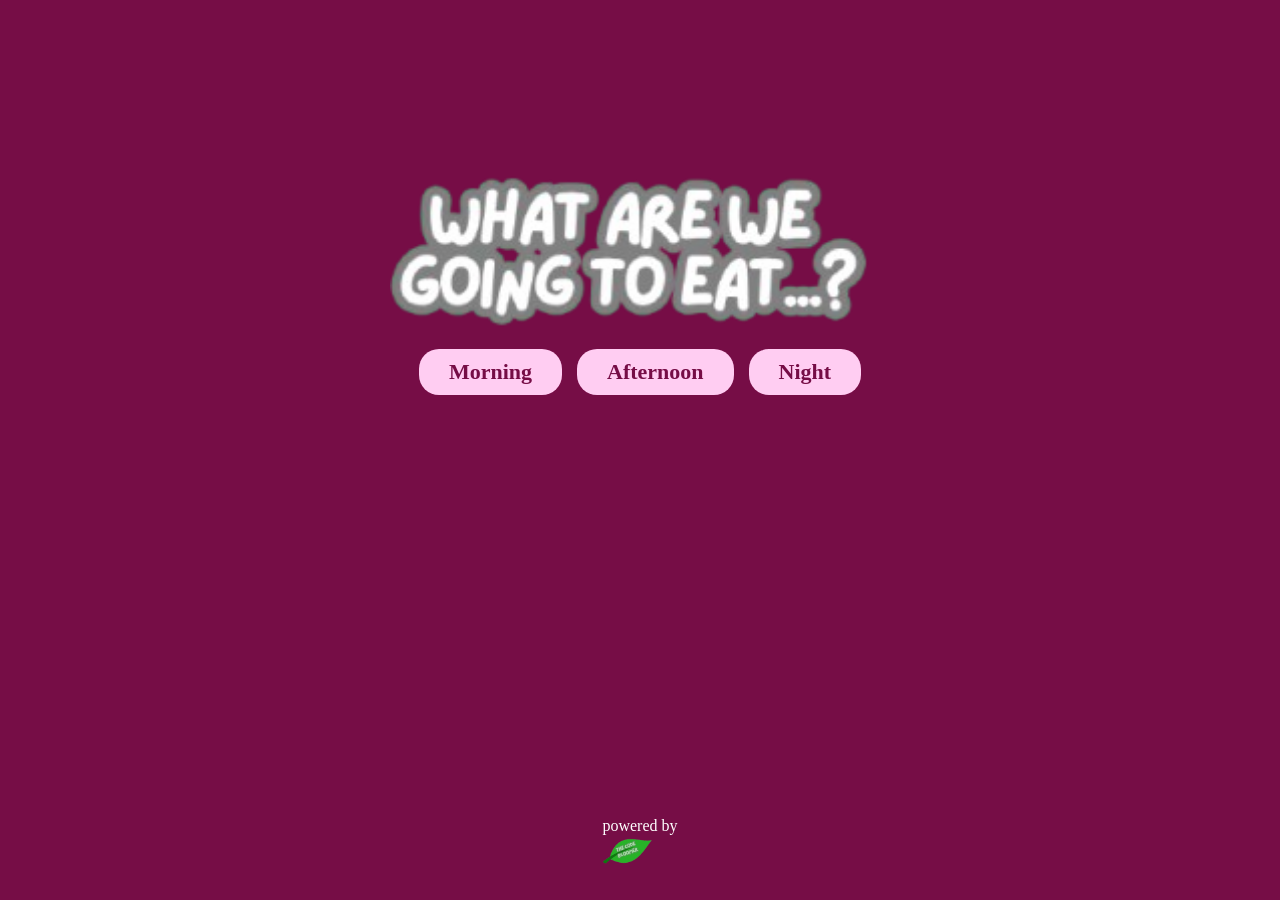
<file: index.html>
<!DOCTYPE html>
<html lang="en">
<head>
    <meta charset="UTF-8">
    <meta name="viewport" content="width=device-width, initial-scale=1.0">
    <title>what are we going to eat...?</title>
    <link rel="stylesheet" href="style.css">
</head>
<body>
    <section>
        <img src="image/what_are_we_eating...__1_-removebg-preview.png" class="logo" alt="what are we going to eat?">
    </section>

    <section class="card">
    <a href="morning.html" class="btn"> Morning</a>

    <a href="afternoon.html" class="btn"> Afternoon</a>

    <a href="night.html" class="btn"> Night</a>
    </section>

    <P> powered by <img src="image/the_code_bloomer-removebg-preview.png" class="bloomer"></P>
</body>
</html>
</file>
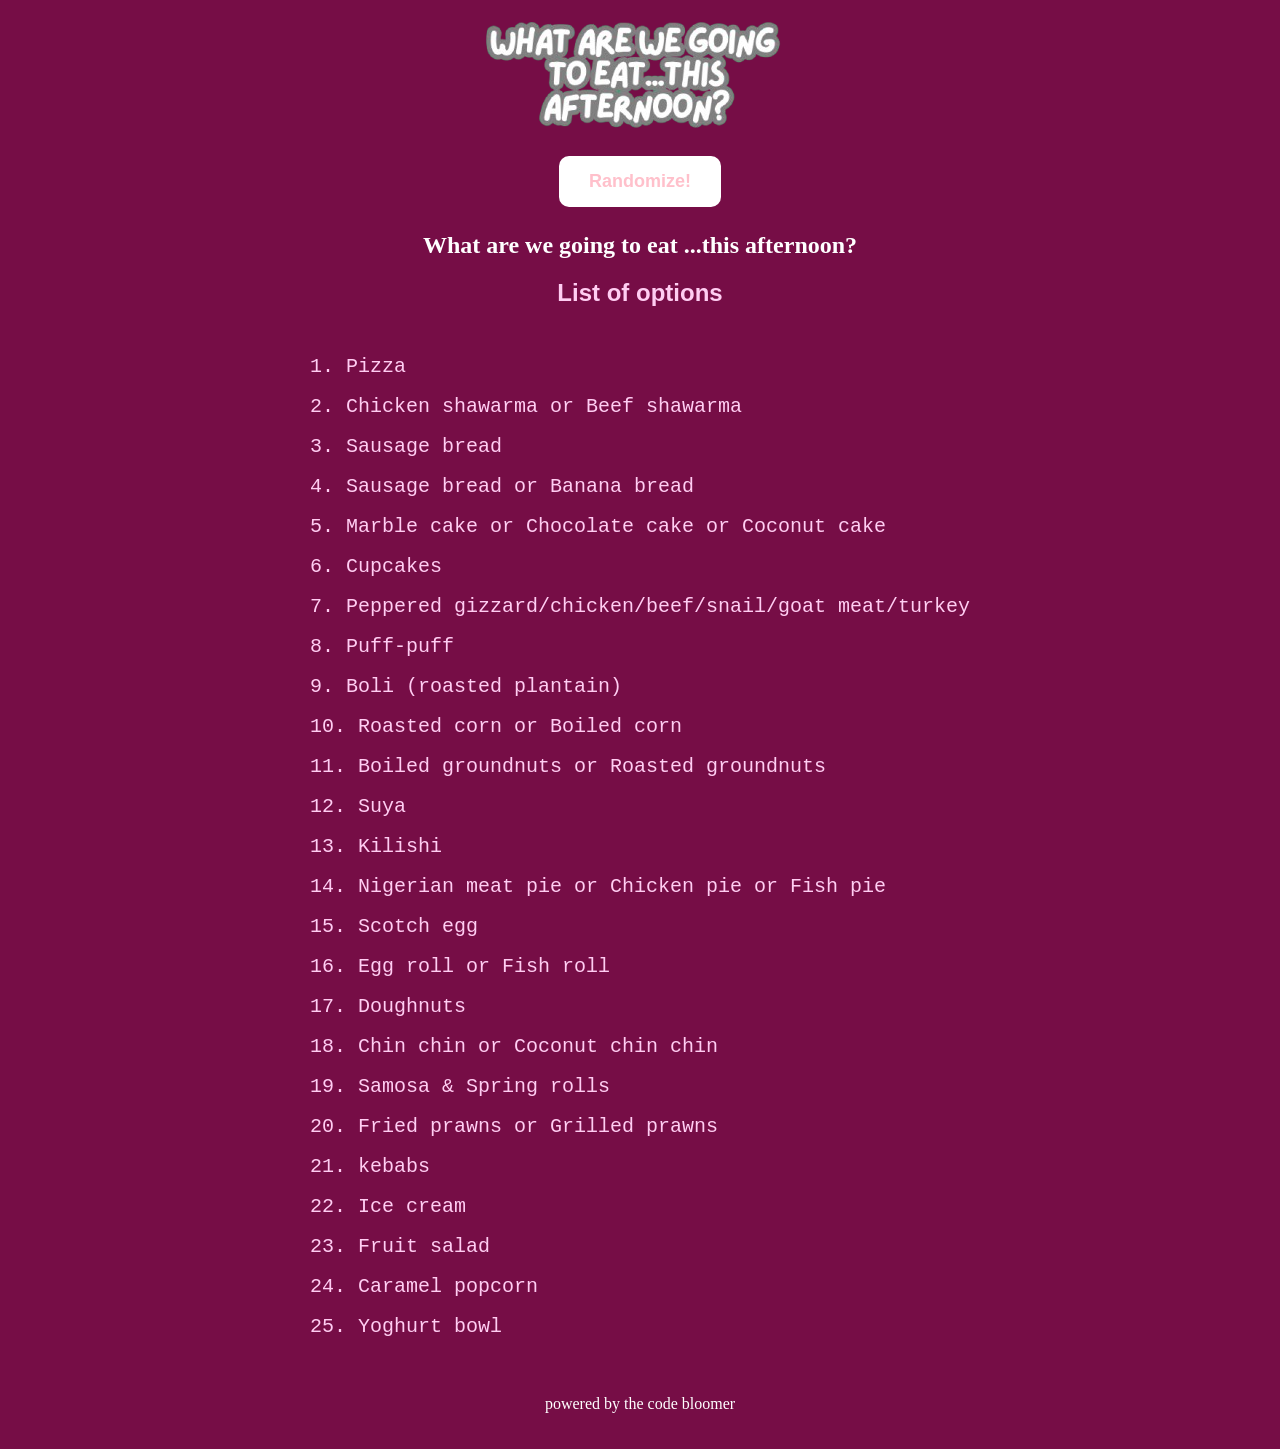
<file: afternoon.html>
<!DOCTYPE html>
<html lang="en">
<head>
    <meta charset="UTF-8">
    <meta name="viewport" content="width=device-width, initial-scale=1.0">
    <link rel="stylesheet" href="style.css">
    <script src="random.js" defer></script>
    <title>...afternoon?</title>
</head>
<body>
    <div>
       <a href="index.html" class="to_home"> <img src="image/what_are_we_eating...__3_-removebg-preview.png"></a>
    </div>
    <section>
        <button id="randomize-btn">Randomize!</button>

        <h2 id="result">What are we going to eat ...this afternoon?</h2>

        <div id="food_options">
            <h2> List of options</h2>
            <ol id="food">
                <li>Pizza</li>
                <li> Chicken shawarma or Beef shawarma</li>
                <li>Sausage bread</li>
                <li>Sausage bread or Banana bread</li>
                <li>Marble cake or Chocolate cake or Coconut cake</li>
                <li>Cupcakes</li>
                <li> Peppered gizzard/chicken/beef/snail/goat meat/turkey</li>
                <li>Puff-puff</li>
                <li>Boli (roasted plantain)</li>
                <li>Roasted corn or Boiled corn</li>
                <li>Boiled groundnuts or Roasted groundnuts</li>
                <li>Suya</li>
                <li>Kilishi</li>
                <li>Nigerian meat pie or Chicken pie or Fish pie</li>
                <li>Scotch egg</li>
                <li>Egg roll or Fish roll</li>
                <li>Doughnuts</li>
                <li>Chin chin or Coconut chin chin</li>
                <li>Samosa & Spring rolls</li>
                <li>Fried prawns or Grilled prawns</li>
                <li>kebabs</li>
                <li>Ice cream</li>
                <li>Fruit salad</li>
                <li>Caramel popcorn</li>
                <li>Yoghurt bowl</li>
            </ol>
        </div>
    </section>
    <p>powered by the code bloomer</p>
</body>
</html>
</file>
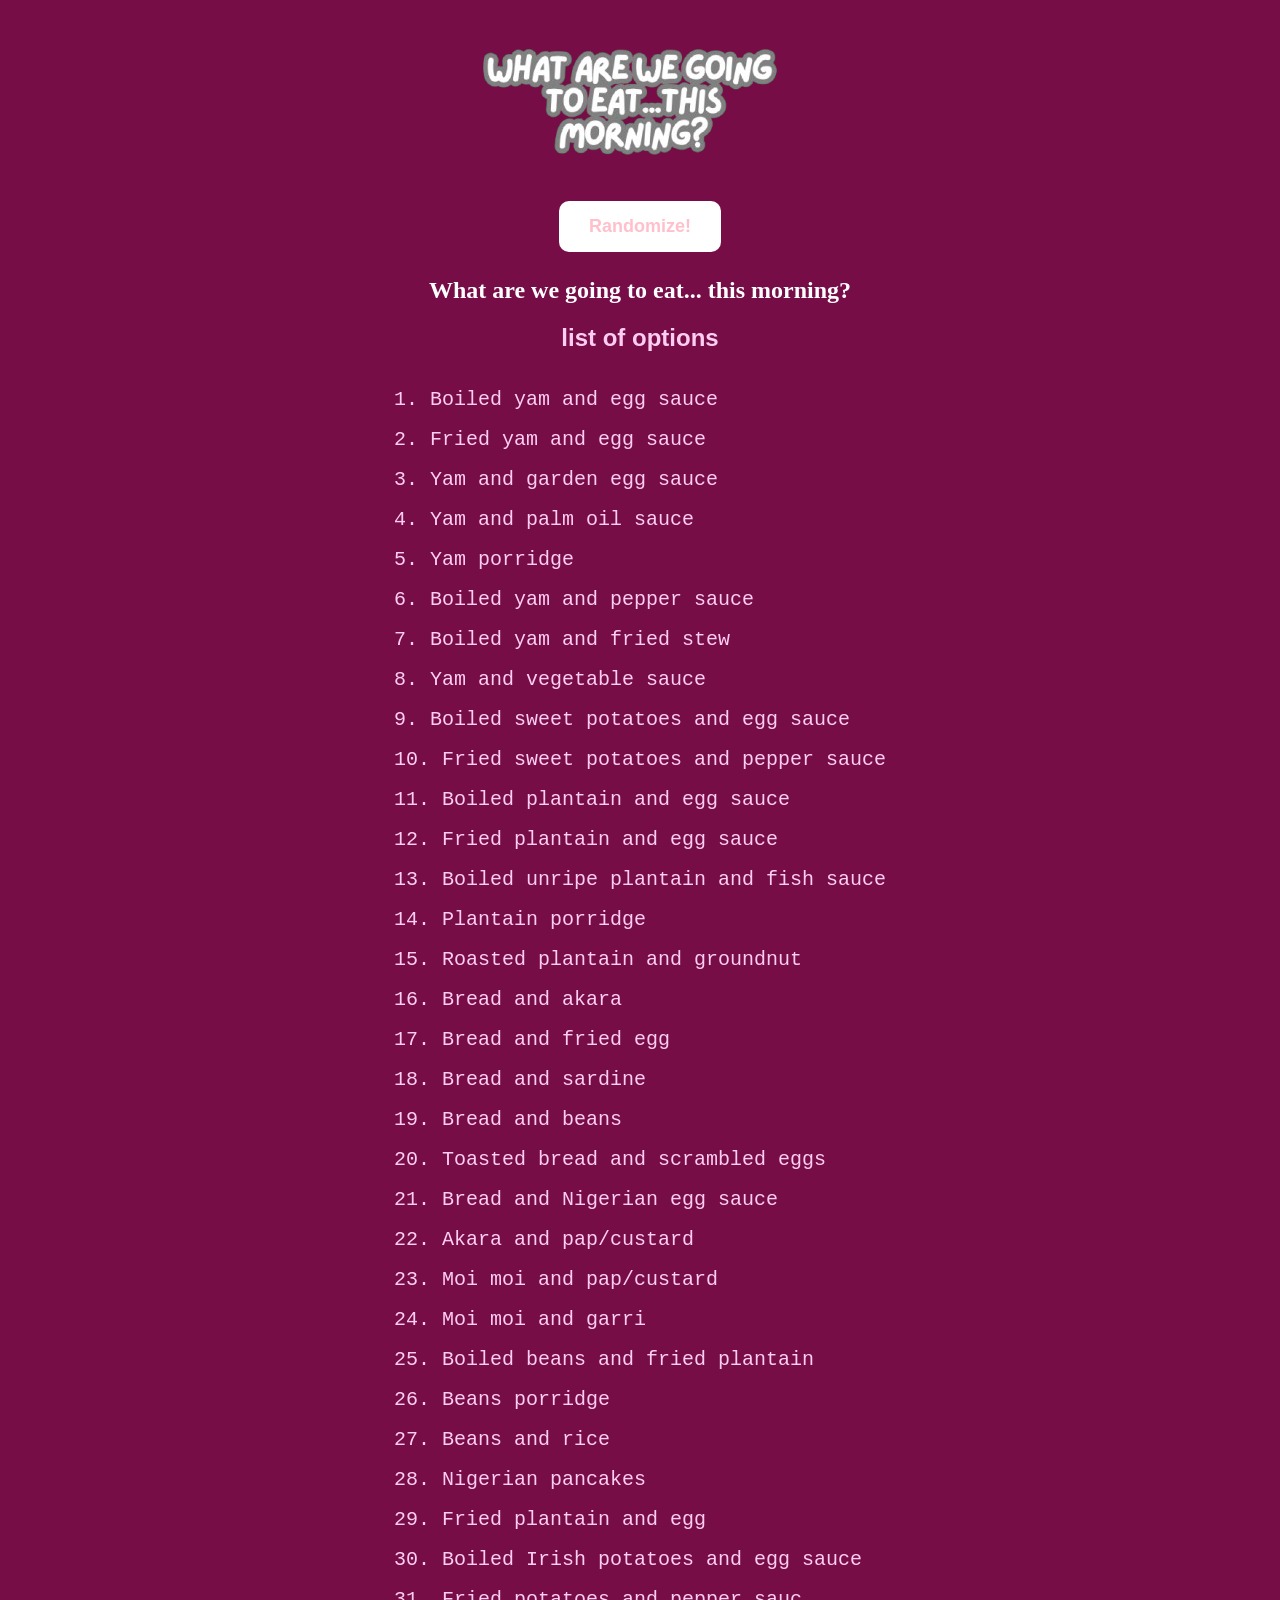
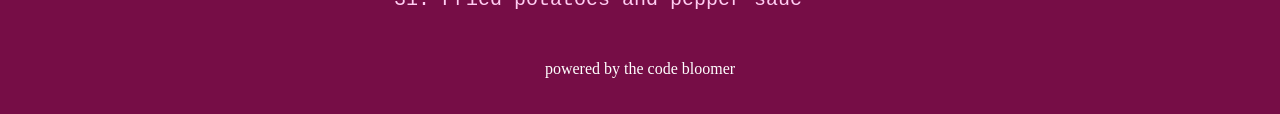
<file: morning.html>
<!DOCTYPE html>
<html lang="en">
<head>
    <meta charset="UTF-8">
    <meta name="viewport" content="width=device-width, initial-scale=1.0">
    <title>...morning?</title>
    <link rel="stylesheet" href="style.css"> 
    <script src="random.js" defer></script>
</head>
<body>
 <div>
       <a href="index.html"> <img src="image/what_are_we_eating...__2_-removebg-preview.png"></a>
    </div>
    <section>
        <button id="randomize-btn">Randomize!</button>

        <h2 id="result">What are we going to eat... this morning?</h2>

        <div>
            <h1 id="food_options"> list of options</h1>
            <ol id="food">
                <li>Boiled yam and egg sauce</li>
                <li>Fried yam and egg sauce</li>
                <li>Yam and garden egg sauce</li>
                <li>Yam and palm oil sauce</li>
                <li>Yam porridge </li>
                <li>Boiled yam and pepper sauce</li>
                <li>Boiled yam and fried stew</li>
                <li>Yam and vegetable sauce</li>
                <li>Boiled sweet potatoes and egg sauce</li>
                <li>Fried sweet potatoes and pepper sauce</li>
                <li>Boiled plantain and egg sauce</li>
                <li>Fried plantain and egg sauce</li>
                <li>Boiled unripe plantain and fish sauce</li>
                <li>Plantain porridge</li>
                <li>Roasted plantain and groundnut</li>
                <li>Bread and akara</li>
                <li>Bread and fried egg</li>
                <li>Bread and sardine</li>
                <li>Bread and beans</li>
                <li>Toasted bread and scrambled eggs</li>
                <li>Bread and Nigerian egg sauce</li>
                <li>Akara and pap/custard</li>
                <li>Moi moi and pap/custard</li>
                <li>Moi moi and garri</li>
                <li>Boiled beans and fried plantain</li>
                <li>Beans porridge</li>
                <li>Beans and rice</li>
                <li>Nigerian pancakes</li>
                <li>Fried plantain and egg</li>
                <li>Boiled Irish potatoes and egg sauce</li>
                <li>Fried potatoes and pepper sauc</li>
            </ol>
        </div>
    </section>

    <p>powered by the code bloomer</p>
</body>
</html>
</file>
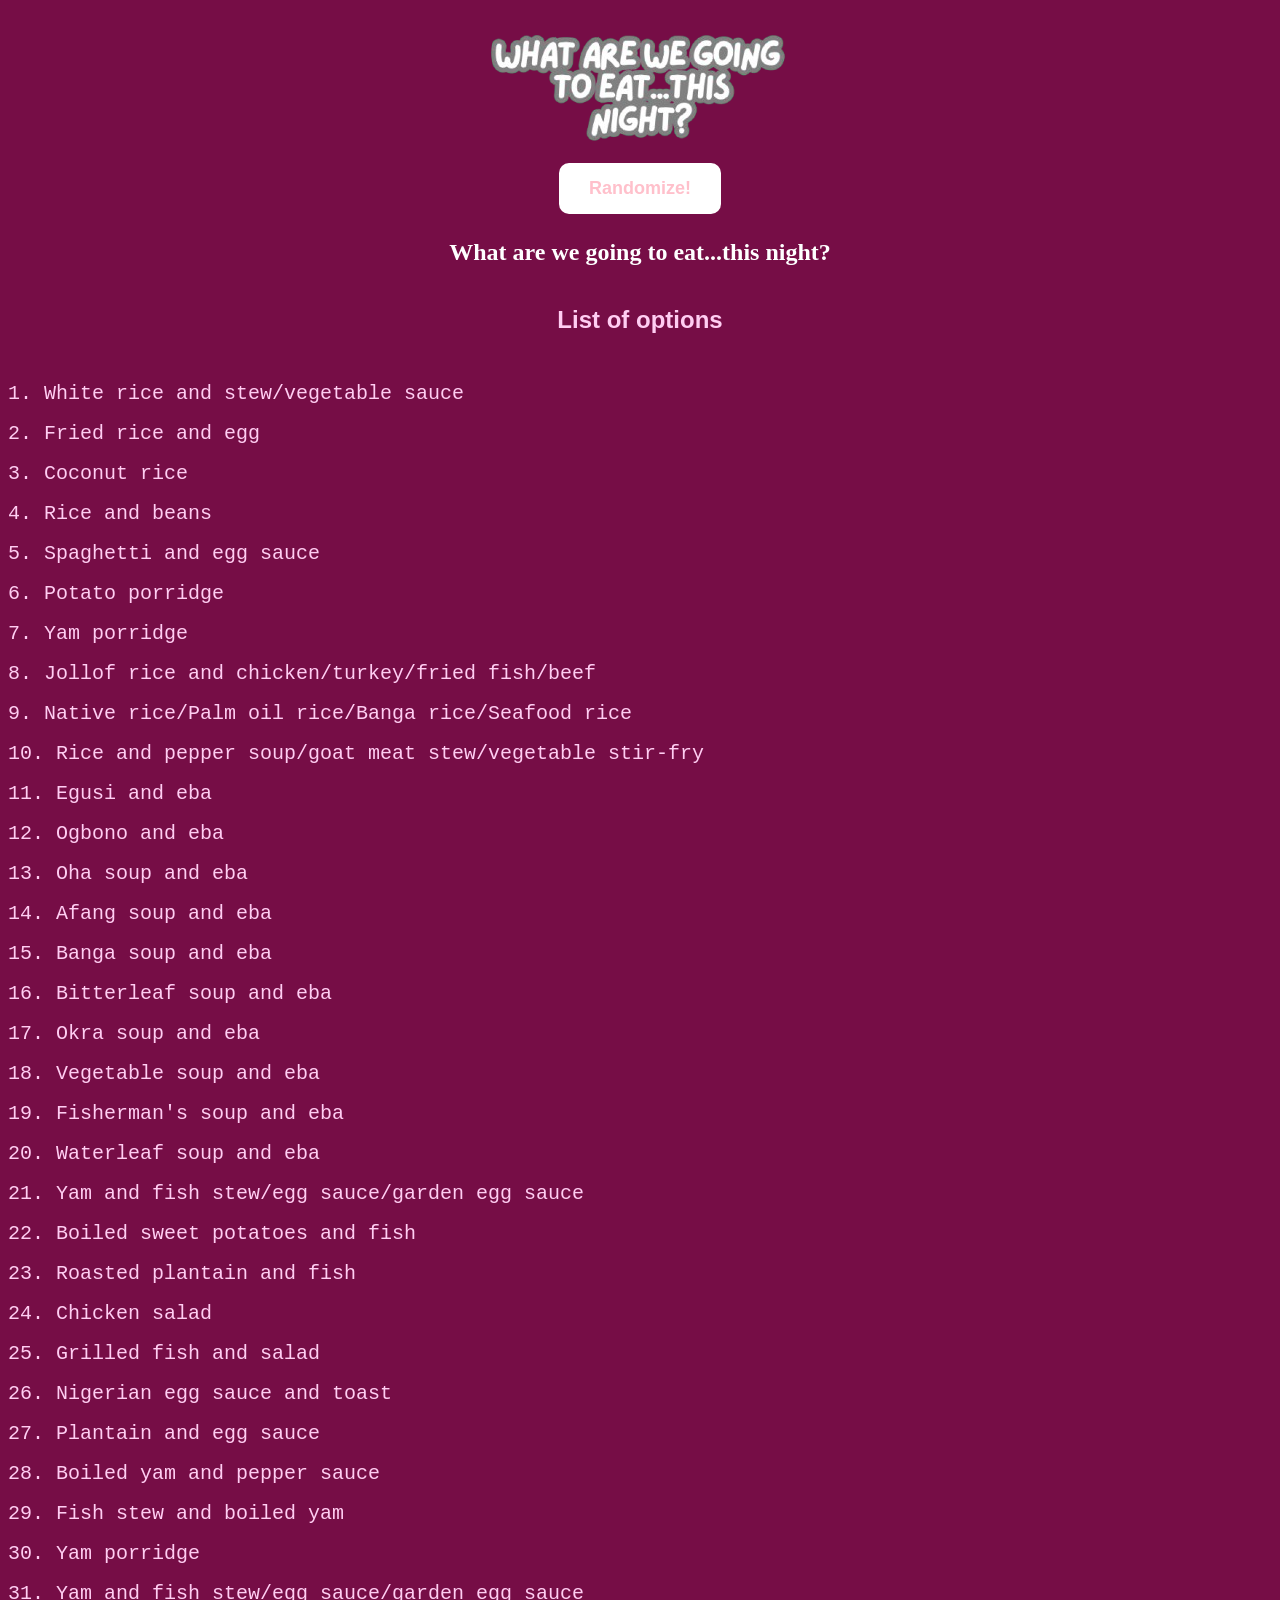
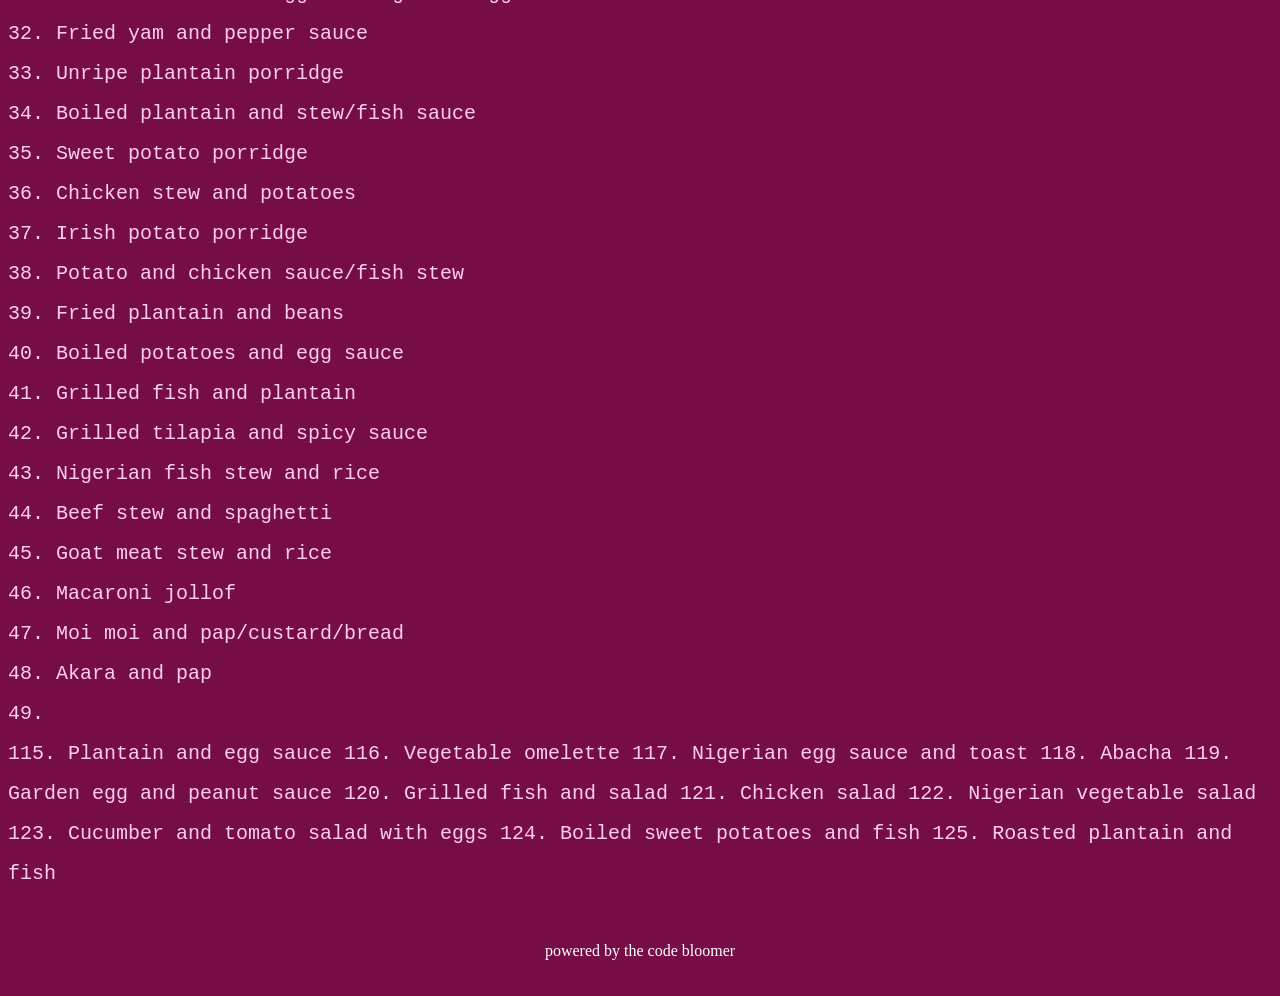
<file: night.html>
<!DOCTYPE html>
<html lang="en">
<head>
    <meta charset="UTF-8">
    <meta name="viewport" content="width=device-width, initial-scale=1.0">
    <link rel="stylesheet" href="style.css">
    <script src="random.js" defer></script>
    <title>...night?</title>
</head>
<body>
    <div>
       <a href="index.html" class="to_home"> <img src="image/what_are_we_eating...__4_-removebg-preview.png"></a>
    </div>

    <button id="randomize-btn">Randomize!</button>

    <h2 id="result">What are we going to eat...this night?</h2>

          <section>
        <div id="food_options">
            <h2> List of options</h2>
            <ol id="food">
                <li>White rice and stew/vegetable sauce</li>
                <li> Fried rice and egg</li>
                <li>Coconut rice</li>
                <li>Rice and beans</li>
                <li>Spaghetti and egg sauce</li>
                <li> Potato porridge</li>
                <li>Yam porridge</li>
                <li>Jollof rice and chicken/turkey/fried fish/beef</li>
                <li>Native rice/Palm oil rice/Banga rice/Seafood rice</li>
                <li>Rice and pepper soup/goat meat stew/vegetable stir-fry</li>
                <li>Egusi and eba</li>
                <li>Ogbono and eba</li>
                <li>Oha soup and eba</li>
                <li>Afang soup and eba</li>
                <li>Banga soup and eba</li>
                <li>Bitterleaf soup and eba</li>
                <li>Okra soup and eba</li>
                <li>Vegetable soup and eba</li>
                <li>Fisherman's soup and eba</li>
                <li>Waterleaf soup and eba</li>
                <li>Yam and fish stew/egg sauce/garden egg sauce </li>
                <li>Boiled sweet potatoes and fish</li>
                <li>Roasted plantain and fish</li>
                <li>Chicken salad</li>
                <li>Grilled fish and salad</li>
                <li>Nigerian egg sauce and toast</li>
                <li>Plantain and egg sauce</li>
                <li>Boiled yam and pepper sauce</li>
                <li>Fish stew and boiled yam</li>
                <li>Yam porridge</li>
                <li>Yam and fish stew/egg sauce/garden egg sauce</li>
                <li>Fried yam and pepper sauce</li>
                <li>Unripe plantain porridge</li>
                <li>Boiled plantain and stew/fish sauce</li>
                <li>Sweet potato porridge</li>
                <li>Chicken stew and potatoes</li>
                <li>Irish potato porridge</li>
                <li>Potato and chicken sauce/fish stew</li>
                <li>Fried plantain and beans</li>
                <li>Boiled potatoes and egg sauce</li>
                <li>Grilled fish and plantain</li>
                <li>Grilled tilapia and spicy sauce</li>
                <li> Nigerian fish stew and rice</li>
                <li>Beef stew and spaghetti</li>
                <li>Goat meat stew and rice</li>
                <li>Macaroni jollof</li>
                <li>Moi moi and pap/custard/bread</li>
                <li>Akara and pap</li>
                <li></li>



115. Plantain and egg sauce
116. Vegetable omelette
117. Nigerian egg sauce and toast
118. Abacha
119. Garden egg and peanut sauce
120. Grilled fish and salad
121. Chicken salad
122. Nigerian vegetable salad
123. Cucumber and tomato salad with eggs
124. Boiled sweet potatoes and fish
125. Roasted plantain and fish

            </ol>
        </div>
    </section>

    <p>powered by the code bloomer</p>
</body>
</html>
</file>
<file: style.css>
body {
    background: #760d46;
    color: #FFCDF2;
    margin: 0;
    padding: 0;
    min-height: 100vh;
    text-align: center;
    display: flex;
    flex-direction: column;
    align-items: center;
}

.logo {
    width: 500px;
    max-width: 98%;
    height: auto;
    display: block;
    margin: 0;
    padding-top: 150px;
}

.card {
    display: flex;
    gap: 15px;
    justify-content: center;
    margin-top: 0;
}

.btn {
    background-color: #ffcdf2;
    margin: 0;
    color: #760d46;
    padding: 10px 30px;
    border-radius: 20px;
    text-decoration: none;
    font-size: 22px;
    font-weight: bold;
}

p {
    color: white;
    margin-top: auto;
    padding: 20px 0;
}

ol{
    list-style-position: inside;
    text-align: left;
    display: inline-block;
    margin-top: 20px;
    padding: 0;
    font-size: 20px;
    font-family: 'Courier New', Courier, monospace;
    line-height: 2;
}

.bloomer{
    width: 50px;
    max-width: 98%;
    height: auto;
    display: block;
    margin: 0;
    padding-top: 0;
}

#food_options{
    font-family: 'Trebuchet MS', 'Lucida Sans Unicode', 'Lucida Grande', 'Lucida Sans', Arial, sans-serif;
}


#food-list {
    list-style: none;
    padding: 0;
}

#food_options {
    margin: 8px;
}

#randomize-btn {
    background-color: white;
    color: pink;
    border: none;
    padding: 15px 30px;
    border-radius: 10px;
    font-size: 18px;
    font-weight: bold;
    cursor: pointer;
}

#randomize-btn:hover {
    background-color: darksalmon;
    color: white;
}

#result {
    color: white;
    margin-top: 25px;
}
</file>
